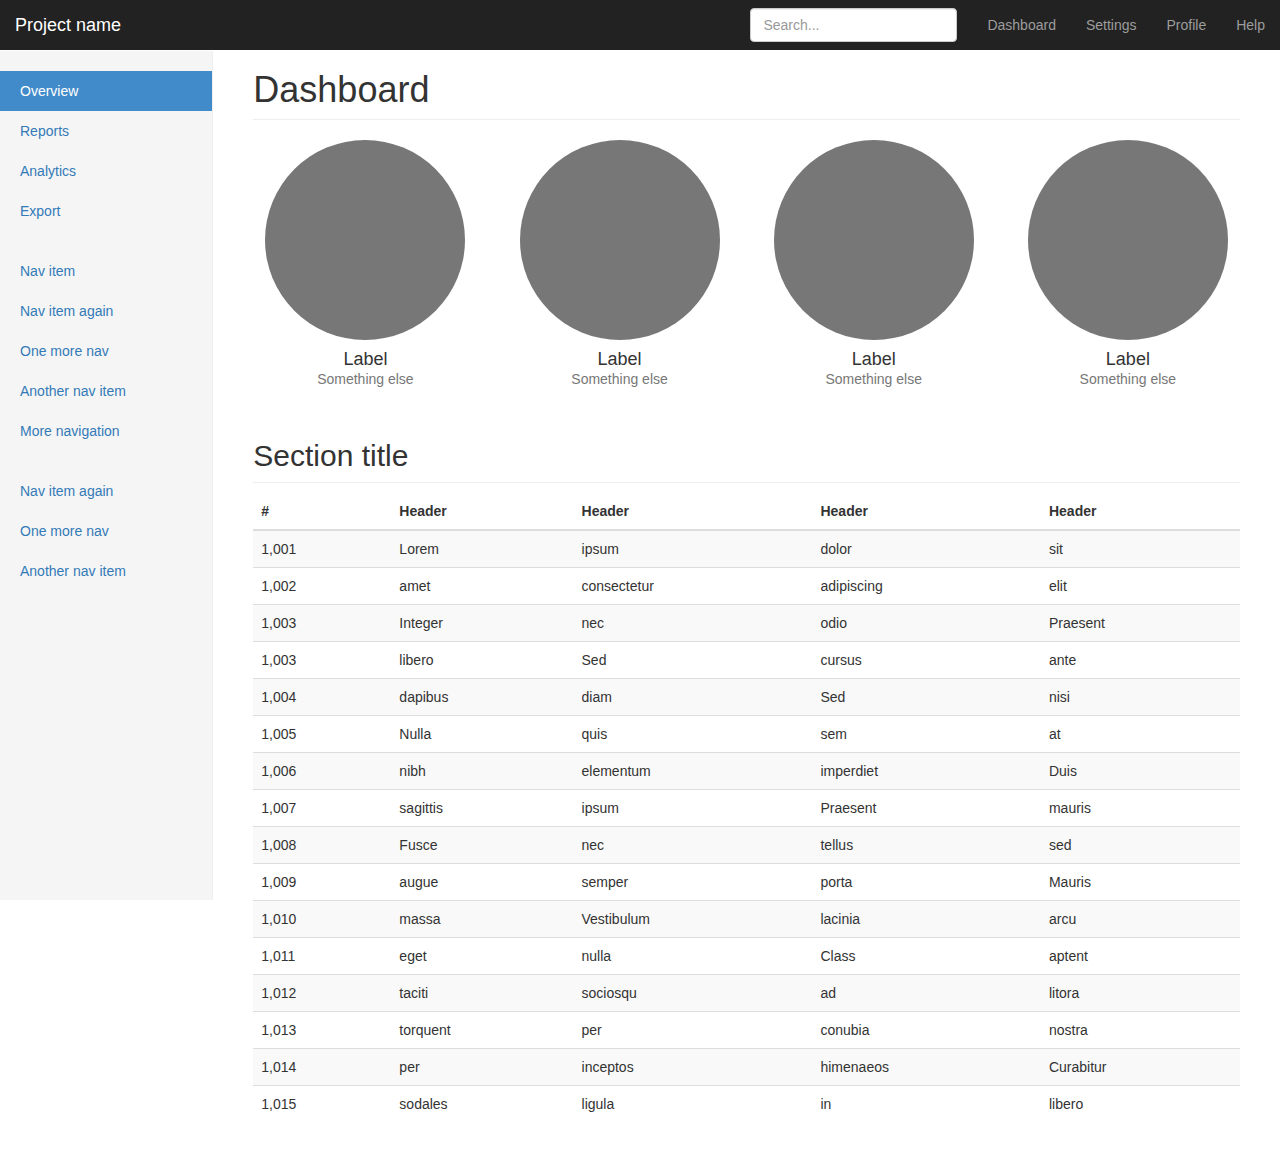
<file: index.html>
<!doctype html>
<html lang="en">
  <head>
    <meta charset="utf-8">
    <meta http-equiv="X-UA-Compatible" content="IE=edge">
    <meta name="viewport" content="width=device-width, initial-scale=1">
    <!-- The above 3 meta tags *must* come first in the head; any other head content must come *after* these tags -->
    <meta name="description" content="">
    <meta name="author" content="">
    <link rel="icon" href="favicon.ico">

    <title>Dashboard Template for Bootstrap</title>

    <!-- Bootstrap core CSS -->
    <link href="css/bootstrap.min.css" rel="stylesheet">

    <!-- IE10 viewport hack for Surface/desktop Windows 8 bug -->
    <link href="css/ie10-viewport-bug-workaround.css" rel="stylesheet">

    <!-- Custom styles for this template -->
    <link href="css/dashboard.css" rel="stylesheet">

    <!-- Just for debugging purposes. Don't actually copy these 2 lines! -->
    <!--[if lt IE 9]><script src="../../assets/js/ie8-responsive-file-warning.js"></script><![endif]-->
    <script src="js/ie-emulation-modes-warning.js"></script>

    <!-- HTML5 shim and Respond.js for IE8 support of HTML5 elements and media queries -->
    <!--[if lt IE 9]>
      <script src="https://oss.maxcdn.com/html5shiv/3.7.3/html5shiv.min.js"></script>
      <script src="https://oss.maxcdn.com/respond/1.4.2/respond.min.js"></script>
    <![endif]-->
  </head>

  <body>

    <nav class="navbar navbar-inverse navbar-fixed-top">
      <div class="container-fluid">
        <div class="navbar-header">
          <button type="button" class="navbar-toggle collapsed" data-toggle="collapse" data-target="#navbar" aria-expanded="false" aria-controls="navbar">
            <span class="sr-only">Toggle navigation</span>
            <span class="icon-bar"></span>
            <span class="icon-bar"></span>
            <span class="icon-bar"></span>
          </button>
          <a class="navbar-brand" href="#">Project name</a>
        </div>
        <div id="navbar" class="navbar-collapse collapse">
          <ul class="nav navbar-nav navbar-right">
            <li><a href="#">Dashboard</a></li>
            <li><a href="#">Settings</a></li>
            <li><a href="#">Profile</a></li>
            <li><a href="#">Help</a></li>
          </ul>
          <form class="navbar-form navbar-right">
            <input type="text" class="form-control" placeholder="Search...">
          </form>
        </div>
      </div>
    </nav>

    <div class="container-fluid">
      <div class="row">
        <div class="col-sm-3 col-md-2 sidebar">
          <ul class="nav nav-sidebar">
            <li class="active"><a href="#">Overview <span class="sr-only">(current)</span></a></li>
            <li><a href="#">Reports</a></li>
            <li><a href="#">Analytics</a></li>
            <li><a href="#">Export</a></li>
          </ul>
          <ul class="nav nav-sidebar">
            <li><a href="">Nav item</a></li>
            <li><a href="">Nav item again</a></li>
            <li><a href="">One more nav</a></li>
            <li><a href="">Another nav item</a></li>
            <li><a href="">More navigation</a></li>
          </ul>
          <ul class="nav nav-sidebar">
            <li><a href="">Nav item again</a></li>
            <li><a href="">One more nav</a></li>
            <li><a href="">Another nav item</a></li>
          </ul>
        </div>
        <div class="col-sm-9 col-sm-offset-3 col-md-10 col-md-offset-2 main">
          <h1 class="page-header">Dashboard</h1>

          <div class="row placeholders">
            <div class="col-xs-6 col-sm-3 placeholder">
              <img src="[data-uri]" width="200" height="200" class="img-responsive" alt="Generic placeholder thumbnail">
              <h4>Label</h4>
              <span class="text-muted">Something else</span>
            </div>
            <div class="col-xs-6 col-sm-3 placeholder">
              <img src="[data-uri]" width="200" height="200" class="img-responsive" alt="Generic placeholder thumbnail">
              <h4>Label</h4>
              <span class="text-muted">Something else</span>
            </div>
            <div class="col-xs-6 col-sm-3 placeholder">
              <img src="[data-uri]" width="200" height="200" class="img-responsive" alt="Generic placeholder thumbnail">
              <h4>Label</h4>
              <span class="text-muted">Something else</span>
            </div>
            <div class="col-xs-6 col-sm-3 placeholder">
              <img src="[data-uri]" width="200" height="200" class="img-responsive" alt="Generic placeholder thumbnail">
              <h4>Label</h4>
              <span class="text-muted">Something else</span>
            </div>
          </div>

          <h2 class="sub-header">Section title</h2>
          <div class="table-responsive">
            <table class="table table-striped">
              <thead>
                <tr>
                  <th>#</th>
                  <th>Header</th>
                  <th>Header</th>
                  <th>Header</th>
                  <th>Header</th>
                </tr>
              </thead>
              <tbody>
                <tr>
                  <td>1,001</td>
                  <td>Lorem</td>
                  <td>ipsum</td>
                  <td>dolor</td>
                  <td>sit</td>
                </tr>
                <tr>
                  <td>1,002</td>
                  <td>amet</td>
                  <td>consectetur</td>
                  <td>adipiscing</td>
                  <td>elit</td>
                </tr>
                <tr>
                  <td>1,003</td>
                  <td>Integer</td>
                  <td>nec</td>
                  <td>odio</td>
                  <td>Praesent</td>
                </tr>
                <tr>
                  <td>1,003</td>
                  <td>libero</td>
                  <td>Sed</td>
                  <td>cursus</td>
                  <td>ante</td>
                </tr>
                <tr>
                  <td>1,004</td>
                  <td>dapibus</td>
                  <td>diam</td>
                  <td>Sed</td>
                  <td>nisi</td>
                </tr>
                <tr>
                  <td>1,005</td>
                  <td>Nulla</td>
                  <td>quis</td>
                  <td>sem</td>
                  <td>at</td>
                </tr>
                <tr>
                  <td>1,006</td>
                  <td>nibh</td>
                  <td>elementum</td>
                  <td>imperdiet</td>
                  <td>Duis</td>
                </tr>
                <tr>
                  <td>1,007</td>
                  <td>sagittis</td>
                  <td>ipsum</td>
                  <td>Praesent</td>
                  <td>mauris</td>
                </tr>
                <tr>
                  <td>1,008</td>
                  <td>Fusce</td>
                  <td>nec</td>
                  <td>tellus</td>
                  <td>sed</td>
                </tr>
                <tr>
                  <td>1,009</td>
                  <td>augue</td>
                  <td>semper</td>
                  <td>porta</td>
                  <td>Mauris</td>
                </tr>
                <tr>
                  <td>1,010</td>
                  <td>massa</td>
                  <td>Vestibulum</td>
                  <td>lacinia</td>
                  <td>arcu</td>
                </tr>
                <tr>
                  <td>1,011</td>
                  <td>eget</td>
                  <td>nulla</td>
                  <td>Class</td>
                  <td>aptent</td>
                </tr>
                <tr>
                  <td>1,012</td>
                  <td>taciti</td>
                  <td>sociosqu</td>
                  <td>ad</td>
                  <td>litora</td>
                </tr>
                <tr>
                  <td>1,013</td>
                  <td>torquent</td>
                  <td>per</td>
                  <td>conubia</td>
                  <td>nostra</td>
                </tr>
                <tr>
                  <td>1,014</td>
                  <td>per</td>
                  <td>inceptos</td>
                  <td>himenaeos</td>
                  <td>Curabitur</td>
                </tr>
                <tr>
                  <td>1,015</td>
                  <td>sodales</td>
                  <td>ligula</td>
                  <td>in</td>
                  <td>libero</td>
                </tr>
              </tbody>
            </table>
          </div>
        </div>
      </div>
    </div>

    <!-- Bootstrap core JavaScript
    ================================================== -->
    <!-- Placed at the end of the document so the pages load faster -->
    <script src="https://code.jquery.com/jquery-1.12.4.min.js" integrity="sha384-nvAa0+6Qg9clwYCGGPpDQLVpLNn0fRaROjHqs13t4Ggj3Ez50XnGQqc/r8MhnRDZ" crossorigin="anonymous"></script>
    <script>window.jQuery || document.write('<script src="js/vendor/jquery.min.js"><\/script>')</script>
    <script src="js/bootstrap.min.js"></script>
    <!-- Just to make our placeholder images work. Don't actually copy the next line! -->
    <script src="js/vendor/holder.min.js"></script>
    <!-- IE10 viewport hack for Surface/desktop Windows 8 bug -->
    <script src="js/ie10-viewport-bug-workaround.js"></script>
  </body>
</html>
</file>
<file: css/dashboard.css>
/*
 * Base structure
 */

/* Move down content because we have a fixed navbar that is 50px tall */
body {
  padding-top: 50px;
}


/*
 * Global add-ons
 */

.sub-header {
  padding-bottom: 10px;
  border-bottom: 1px solid #eee;
}

/*
 * Top navigation
 * Hide default border to remove 1px line.
 */
.navbar-fixed-top {
  border: 0;
}

/*
 * Sidebar
 */

/* Hide for mobile, show later */
.sidebar {
  display: none;
}
@media (min-width: 768px) {
  .sidebar {
    position: fixed;
    top: 51px;
    bottom: 0;
    left: 0;
    z-index: 1000;
    display: block;
    padding: 20px;
    overflow-x: hidden;
    overflow-y: auto; /* Scrollable contents if viewport is shorter than content. */
    background-color: #f5f5f5;
    border-right: 1px solid #eee;
  }
}

/* Sidebar navigation */
.nav-sidebar {
  margin-right: -21px; /* 20px padding + 1px border */
  margin-bottom: 20px;
  margin-left: -20px;
}
.nav-sidebar > li > a {
  padding-right: 20px;
  padding-left: 20px;
}
.nav-sidebar > .active > a,
.nav-sidebar > .active > a:hover,
.nav-sidebar > .active > a:focus {
  color: #fff;
  background-color: #428bca;
}

/* Home page styling for comment form */
.user{
  font-weight:bold;
  color: black;
}
.time{
  color: gray;  
}
.UserComment{
  color: #000;
}
.replies{
  margin-left: 20px;
}
/*
 * Main content
 */

.main {
  padding: 20px;
}
@media (min-width: 768px) {
  .main {
    padding-right: 40px;
    padding-left: 40px;
  }
}
.main .page-header {
  margin-top: 0;
}


/*
 * Placeholder dashboard ideas
 */

.placeholders {
  margin-bottom: 30px;
  text-align: center;
}
.placeholders h4 {
  margin-bottom: 0;
}
.placeholder {
  margin-bottom: 20px;
}
.placeholder img {
  display: inline-block;
  border-radius: 50%;
}
</file>
<file: css/ie10-viewport-bug-workaround.css>
/*!
 * IE10 viewport hack for Surface/desktop Windows 8 bug
 * Copyright 2014-2019 Twitter, Inc.
 * Licensed under MIT (https://github.com/twbs/bootstrap/blob/master/LICENSE)
 */
@-ms-viewport {
  width: device-width;
}
@-o-viewport {
  width: device-width;
}
@viewport {
  width: device-width;
}
</file>
